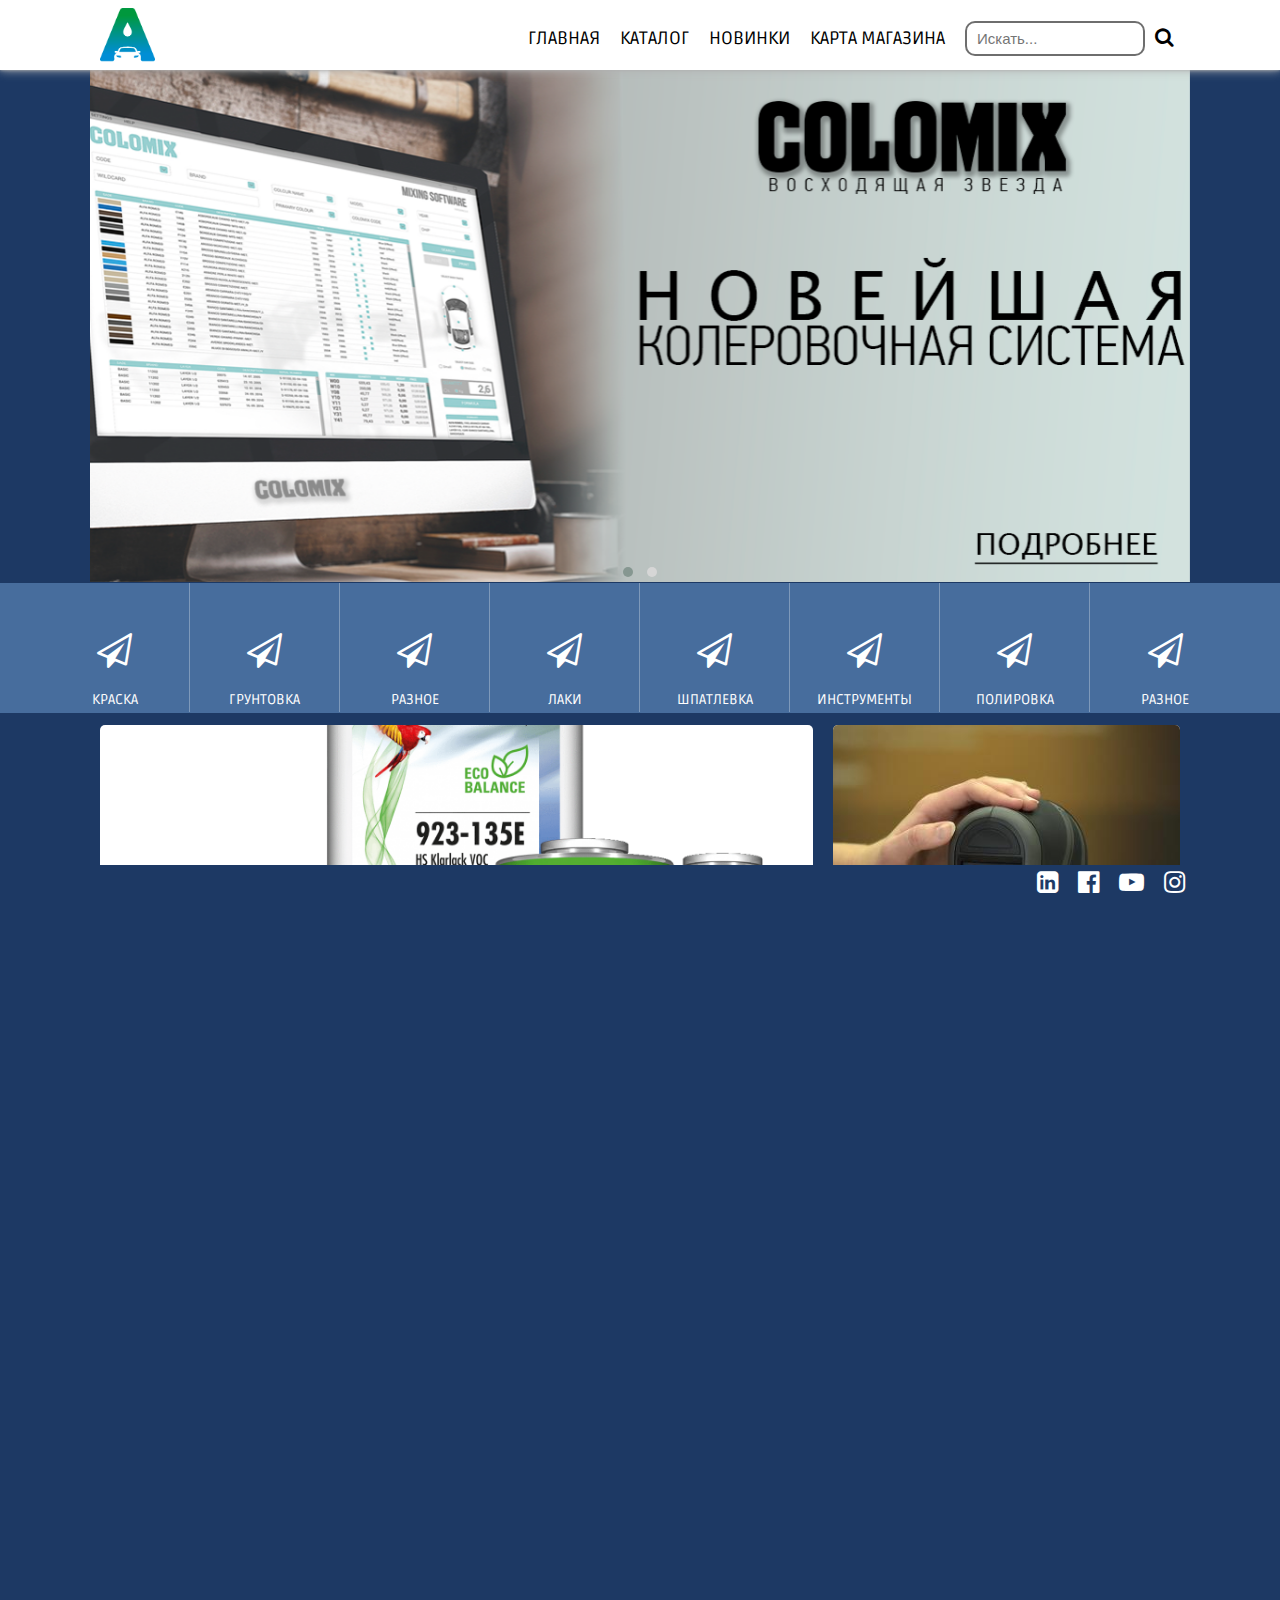
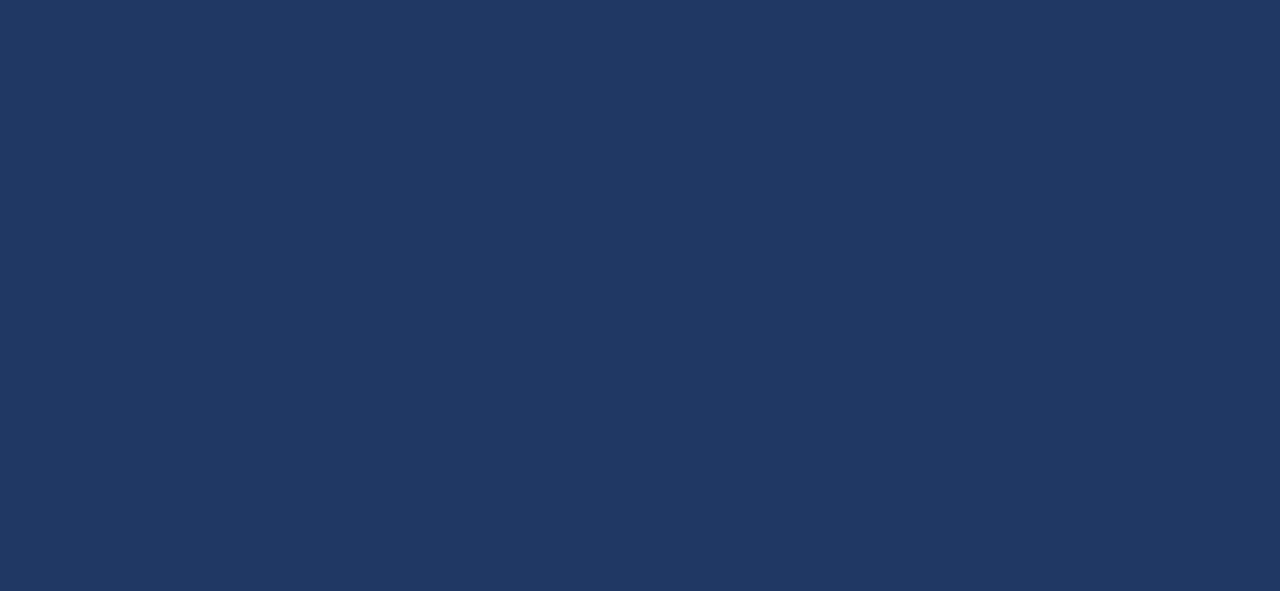
<file: index.html>
<!DOCTYPE html>
<html lang="en">
  <head>
    <meta charset="UTF-8" />
    <meta name="viewport" content="width=device-width, initial-scale=1.0" />

    <link
      rel="shortcut icon"
      href="/images/logo/logo.png"
      type="image/vnd.microsoft.icon"
    />
    <link
      href="./libs/OwlCarousel2/assets/owl.carousel.min.css"
      type="text/css"
      rel="stylesheet"
    />
    <link
      href="./libs/OwlCarousel2/assets/owl.theme.default.min.css"
      type="text/css"
      rel="stylesheet"
    />
    <link
      href="https://stackpath.bootstrapcdn.com/font-awesome/4.7.0/css/font-awesome.min.css"
      rel="stylesheet"
      integrity="sha384-wvfXpqpZZVQGK6TAh5PVlGOfQNHSoD2xbE+QkPxCAFlNEevoEH3Sl0sibVcOQVnN"
      crossorigin="anonymous"
    />

    <link
      href="https://fonts.googleapis.com/css2?family=Ruda:wght@400;500;600;700&display=swap"
      rel="stylesheet"
    />
    <link rel="stylesheet" href="/css/reset.css" />
    <link rel="stylesheet" href="/css/main.css" />

    <meta name="keywords" content="" />
    <meta name="description" content="" />
    <title>АВТОКРАСКА KG</title>
  </head>
  <body>
    <header class="header">
      <div class="container">
        <div class="header__inner">
          <a href="/index.html"
            ><img class="header-logo" src="/images/logo/logo.png" alt=""
          /></a>
          <div class="header-burger">
            <span></span>
          </div>
          <nav class="header__menu">
            <ul class="header__list">
            <li><a class="header__link" href="/index.html">Главная</a></li>
              <li><a class="header__link" href="/catalog.html">каталог</a></li>
              <li><a class="header__link" href="#">новинки</a></li>
              <li><a class="header__link" href="#map">карта магазина</a></li>
              <li>
                <form>
                  <input
                    class="search"
                    type="text"
                    name="search"
                    placeholder="Искать..."
                  />
                  <button type="submit" class="lupa">
                    <i class="fa fa-search" aria-hidden="true"></i>
                  </button>
                </form>
              </li>
            </ul>
          </nav>
        </div>
      </div>
    </header>
    <div class="content-area">
      <div class="slider">
        <div class="margin-slider">
          <div class="owl-carousel owl-theme big-slider">
            <a href="/" class="slide slide-3">
              <img src="/images/slider/1.png" alt="" />
            </a>
            <a href="/" class="slide slide-3">
              <img src="./images/slider/2.png" alt="" />
            </a>
          </div>
        </div>
      </div>

      <div class="catalog">
        <div class="margin-catalog">
          <nav class="icon">
            <a class="sections__link" href="#"
              ><i class="fa fa-paper-plane-o" aria-hidden="true"></i>
              <p>краска</p></a
            >
            <a class="sections__link" href="#">
              <i class="fa fa-paper-plane-o" aria-hidden="true"></i>
              <p>грунтовка</p></a
            >
            <a class="sections__link" href="#"
              ><i class="fa fa-paper-plane-o" aria-hidden="true"></i>
              <p>разное</p></a
            >
            <a class="sections__link" href="#"
              ><i class="fa fa-paper-plane-o" aria-hidden="true"></i>
              <p>лаки</p></a
            >
            <a class="sections__link" href="#"
              ><i class="fa fa-paper-plane-o" aria-hidden="true"></i>
              <p>шпатлевка</p></a
            >
            <a class="sections__link" href="#"
              ><i class="fa fa-paper-plane-o" aria-hidden="true"></i>
              <p>инструменты</p></a
            >
            <a class="sections__link" href="#"
              ><i class="fa fa-paper-plane-o" aria-hidden="true"></i>
              <p>полировка</p></a
            >
            <a class="sections__link" href="#"
              ><i class="fa fa-paper-plane-o" aria-hidden="true"></i>
              <p>разное</p></a
            >
          </nav>
        </div>
      </div>

      <div class="block">
        <div class="margin-block">
          <div class="items one">
            <a href="#"
              ><img src="/images/blocks/new_composition_redcert.png" alt="" />
              <p>
                Любая ваша информация будет тут Любая ваша информация будет тут
              </p>
            </a>
          </div>
          <div class="items two">
            <a href="#"
              ><img src="/images/blocks/d4s_7718_1.jpg" alt="" />
              <p>
                Любая ваша информация будет тут Любая ваша информация будет тут
              </p></a
            >
          </div>
          <div class="items three">
            <a href=""
              ><p>
                Любая ваша информация будет тут Любая ваша информация будет тут
              </p></a
            >
          </div>
          <div class="items four">
            <a href=""
              ><p>
                Любая ваша информация будет тут Любая ваша информация будет тут
              </p></a
            >
          </div>
          <div class="items five">
            <a href=""
              ><p>
                Любая ваша информация будет тут Любая ваша информация будет тут
              </p></a
            >
          </div>
        </div>
      </div>

      <div class="info">
        <div class="info-header">
          <div class="margin-info">
            <div class="colum-1">
              <a href=""><h1>Персонал</h1></a>
              <p><a href="#"> Лучшая краска</a></p>
              <p><a href="#"> Лучшая краска</a></p>
              <p><a href="#"> Лучшая краска</a></p>
            </div>
            <div class="colum-2">
              <a href=""><h1>Продукты</h1></a>
              <p><a href="#"> Лучшая краска</a></p>
              <p><a href="#"> Лучшая краска</a></p>
            </div>
            <div class="colum-3">
              <a href=""> <h1>Цвета</h1></a>
              <p><a href="#"> Лучшая краска</a></p>
              <p><a href="#"> Лучшая краска</a></p>
              <p><a href="#"> Лучшая краска</a></p>
            </div>
            <div class="colum-4">
              <a href=""> <h1>Компания</h1></a>
              <p><a href="#"> Лучшая краска</a></p>
              <p><a href="#"> Лучшая краска</a></p>
              <p><a href="#"> Лучшая краска</a></p>
            </div>
            <div class="colum-5">
              <a href=""><h1>Компания</h1></a>
              <p><a href="#"> Лучшая краска</a></p>
              <p><a href="#"> Лучшая краска</a></p>
            </div>
          </div>
        </div>
      </div>

      <div class="contact-position">
        <div class="contact-grid">
          <div class="map" id="map">
            <iframe
              src="https://www.google.com/maps/embed?pb=!1m18!1m12!1m3!1d1942.2092703978954!2d74.5222115864002!3d42.87142910041699!2m3!1f0!2f0!3f0!3m2!1i1024!2i768!4f13.1!3m3!1m2!1s0x389ec9bbc8c1e39d%3A0x9c81033b579c48ec!2zItCQ0LLRgtC-0KHRgtGA0L7QuSIg0YHQtdGA0LLQuNGB!5e0!3m2!1sru!2skg!4v1591899246076!5m2!1sru!2skg"
              width="550"
              height="500"
              frameborder="0"
              allowfullscreen=""
              aria-hidden="false"
              tabindex="0"
            ></iframe>
          </div>

          <div class="contact">
            <div class="contact-left">
              <p class="contact-header">Контакты</p>
              <p class="contect-info">Контакты для информации:</p>
              <p class="name">Асаналиев Тилек</p>
              <a class="number" href="tel:+996708111337">
                ТЕЛ: +996 708 11 13 37
              </a>
              <p class="mail">mobiplus@gmai.com</p>
              <p class="street">Техническая поддержка</p>
              <a class="number" href="tel:+996708111337">
                ТЕЛ: +996 708 11 13 37
              </a>
            </div>
            <div class="contact-right">
              <p class="contact-header">Магазины в Бишкеке</p>

              <p class="street">УЛ.ЖУКЕЕВА-ПУДОВКИНА 53/3</p>
              <a class="number" href="tel:+99312881093">
                ТЕЛ: +996 (312) 881-093
              </a>

              <p class="street">УЛ. ЮНУСАЛИЕВА 99</p>
              <a class="number" href="tel:+996312303134">
                ТЕЛ:+996 (312) 30-31-34 </a
              ><br />
              <a class="number" href="tel:+996990475252">
                ТЕЛ: +996 (990) 475-252
              </a>

              <p class="street">р-к «ДОРДОЙ», «-2» проход КОНТ. 77</p>
              <a class="number" href="tel:+996990477700">
                ТЕЛ: +996 (990) 477-700
              </a>

              <p class="street">с. ЛЕБЕДИНОВКА, пр. ПОБЕДЫ, 298</p>
              <a class="number" href="tel:+996990475151">
                ТЕЛ:+996 (990) 475-151
              </a>

              <p class="street">«ДОРДОЙ МОТОРС»,ряд «Н», КОНТ. 75-76</p>
              <a class="number" href="tel:+996507737327">
                ТЕЛ:+996 (507) 737-327 </a
              ><br />
              <a class="number" href="tel:+996556976070">
                ТЕЛ:+996 (556) 976-070
              </a>

              <p class="street">
                ул. АНКАРА, 38б, (бывш. ул. М. Горького.) "ВАЗ-2",
              </p>

              <a class="number" href="tel:+996550707295">
                ТЕЛ:+996 (550) 707-295
              </a>
            </div>
          </div>
        </div>
      </div>

      <div class="socials">
        <div class="margin-socials">
          <nav class="socials-position">
            <a href="#"> <i class="fa fa-instagram" aria-hidden="true"></i></a>
            <a href="#">
              <i class="fa fa-youtube-play" aria-hidden="true"></i
            ></a>
            <a href="#"
              ><i class="fa fa-facebook-official" aria-hidden="true"></i>
            </a>
            <a href="#"
              ><i class="fa fa-linkedin-square" aria-hidden="true"></i
            ></a>
          </nav>
        </div>
      </div>
    </div>

    <script src="./libs/jquery/jquery-3.4.1.min.js"></script>
    <script src="./libs/OwlCarousel2/owl.carousel.min.js"></script>
    <script src="./libs/OwlCarousel2/work.slider.js"></script>
    <script src="./js/script.js"></script>
  </body>
</html>
</file>
<file: css/main.css>
html {
  font-size: 14px;
}

html,
body {
  width: 100%;
  height: 100%;
  overflow-x: hidden;
}

body {
  color: #252227;
  font-family: 'Ruda', sans-serif;
  font-size: 14px;
  line-height: 1.7;

  background-color: #1d3964;
}

.header-logo {
  width: 55px;
  height: 55px;
  position: relative;
  z-index: 5;

}

.header {

  font-size: 18px;
  box-shadow: 0 0 3px 0px #b1b1b1,
    0 0 10px 0px #b1b1b1;
  position: fixed;
  width: 100%;
  top: 0;
  left: 0;
  z-index: 50;
}

.header::before {
  content: "";
  position: absolute;
  top: 0;
  left: 0;
  width: 100%;
  height: 100%;
  background-color: white;
  z-index: 3;
}

.header__inner {
  position: relative;
  top: 5px;
  display: flex;
  justify-content: space-between;
  height: 70px;
  align-items: center;
}

.container {

  max-width: 1100px;
  margin: 0 auto;
  padding: 0 10px;

}

.header__link {
  text-transform: uppercase;
  text-decoration: none;
  font-size: 18px;
  color: #000000;

}

.header__list {
  display: flex;
  position: relative;
  z-index: 6;
}

.header__list li {
  list-style: none;
  margin-left: 20px;
}


input {
  font-size: 15px;
  width: 180px;
  height: 35px;
  padding-left: 10px;
  padding-right: 10px;
  border: 2px solid rgba(0, 0, 0, 0.568);
  background-color: #ffffff;
  color: rgb(0, 0, 0);
}

.search {
  outline: none;
  border-radius: 10px;
  position: relative;

  bottom: 2px;
}

.lupa {
  text-decoration: none;
  font-size: 20px;
  cursor: pointer;
  transition: 0.3s;
  bottom: 2px;
  border: 0;
  background: none;
  outline: none;
  position: relative;

}

.header-burger {
  display: none;
}

@media(max-width:762px) {

  .header__inner {
    height: 50px;
  }

  .header-logo {
    top: 3px;
    width: 45px;
    height: 45px;
  }

  .header-burger {
    display: block;
    position: relative;
    width: 30px;
    height: 20px;
    position: relative;
    z-index: 3;
    padding: 5px;
  }

  .header-burger::before,
  .header-burger::after {
    content: '';
    background-color: #000000;
    position: absolute;
    width: 100%;
    height: 2px;
    left: 0;
    transition: all .5s ease 0s;
  }

  .header-burger::before {
    top: 0;
  }

  .header-burger::after {
    bottom: 0;
  }

  .header-burger span {
    position: absolute;
    background-color: #000000;
    width: 100%;
    height: 2px;
    left: 0;
    top: 9px;
    transition: all .5s ease 0s;
  }

  .header-burger.active::before {
    transform: rotate(45deg);
    top: 9px;
  }

  .header-burger.active::after {
    transform: rotate(-45deg);
    bottom: 9px;
  }

  .header-burger.active span {
    transform: scale(0);

  }

  .header__menu {
    position: fixed;
    top: -100%;
    left: 0;
    width: 100%;
    height: 100%;
    background-color: #ffffff;
    padding: 70px 10px 0 10px;
    overflow: auto;
    transition: all .5s ease 0s;
  }

  .header__menu.active {
    top: 0;
    transition: all .5s ease 0s;
  }

  .header__list {
    display: block;
  }

  .header__list li {
    margin: 0 0 20px 0;
  }

  body .lock {
    overflow: hidden;
  }


}


.content-area {
  width: 100%;
}

.slider {
  width: 100%;
  margin: 0 auto;
  z-index: 0;
  padding-top: 70px;
}

@media(max-width:942px) {

  .slider {
    width: 100%;
    margin: 0 auto;
    z-index: 0;
    padding-top: 50px;
  }
}

.margin-slider {
  position: relative;
  max-width: 1100px;
  width: 100%;
  margin: 0 auto;
}

.catalog {
  position: relative;
  background-color: #476d9d;
  height: 130px;
  width: 100%;
  bottom: 37px;
}

.sections__link:hover {
  color: deeppink;
}

.icon {

  margin: 0 auto;
  position: relative;
  display: grid;
  grid-template-columns: repeat(8, 1fr);
  text-align: center;
  color: rgb(255, 255, 255);
  max-width: 1200px;
}

.fa-paper-plane-o {
  position: relative;
  font-size: 35px;
  padding-bottom: 20px;
}

.sections__link {
  border-right: 1px solid rgba(255, 255, 255, 0.3);
  text-transform: uppercase;
  text-decoration: none;
  color: rgb(255, 255, 255);
  font-size: 14px;
  transition: 0.3s;
  padding-top: 50px;
  position: relative;
}

.sections__link:nth-child(8) {
  border-right: none;
}

@media (max-width: 1086px) {
  .icon {
    grid-template-columns: 1fr 1fr 1fr 1fr;
    text-align: center;
    grid-template-rows: 90px 90px 90px 90px;
  }

  .catalog {
    margin-left: auto;
    margin-right: auto;
    height: 178px;
    overflow: hidden;
  }

  .fa-paper-plane-o {
    position: relative;
    font-size: 35px;
  }

  .sections__link {
    border-bottom: 1px solid rgba(255, 255, 255, 0.3);
    padding-top: 10px;
    position: relative;
  }
}

@media (max-width: 510px) {
  .icon {
    grid-template-columns: 1fr 1fr;
  }

  .catalog {
    height: 359px;
    bottom: 40px;
  }

  .fa-paper-plane-o {
    position: relative;
    font-size: 25px;
    padding-top: 10px;
  }

  .sections__link {

    font-size: 14px;
    transition: 0.3s;
    position: relative;
  }
}

.block {
  position: relative;
  width: 100%;
  max-width: 1100px;
  margin: 0 auto;
  bottom: 25px;
}

.margin-block {
  height: 690px;
  margin: 0 10px;
  display: grid;
  grid-template-columns: 1fr 1fr 1fr;
  grid-template-rows: 1fr 1fr 1fr;
  grid-gap: 20px;
}

.block div:nth-child(1) {
  grid-column: 1/3;
  grid-row: 1/3;
}

.block div:nth-child(2) {
  grid-row: 1/3;
}

.items {
  font-size: 18px;
  padding-bottom: 10px;

  background-color: rgb(255, 255, 255);
}

.one,
.two {
  border-radius: 5px;
  border-bottom-right-radius: 25px;
}

.three,
.four,
.five {
  text-align: center;
  align-items: center;
  justify-content: center;
  display: flex;
  border-radius: 5px;
  border-bottom-left-radius: 25px;
}

.one img {
  max-width: 100%;
  border-radius: 5px;
}

.two img {
  max-width: 100%;
  border-radius: 5px;
}

.items a {
  color: #333;
}

.one p {
  margin: 10px;
}

.two p {
  margin: 10px;
}

.three p {
  margin: 10px;
}

.four p {
  margin: 10px;
}

.five p {
  margin: 10px;
}

@media (max-width: 780px) {
  .margin-block {
    height: 600px;
    grid-template-columns: 1fr 1fr 1fr;
    grid-template-rows: 6fr 3fr 3fr;
    grid-gap: 10px;
  }
}

@media (max-width: 666px) {
  .margin-block {
    height: 900px;
    grid-template-columns: 1fr;
    grid-template-rows: 1fr 1fr 1fr 1fr 1fr;
    margin: 0 10px;
  }

  .one img {
    width: 100%;
    height: 100%;
  }

  .one p {
    display: flex;
    align-items: center;
    text-align: center;
  }

  .two img {
    visibility: hidden;
    position: absolute;
  }

  .two {
    display: flex;
    align-items: center;
    text-align: center;
  }

  .block div:nth-child(1) {
    grid-column: auto;
    grid-row: auto;
  }

  .block div:nth-child(2) {
    grid-column: auto;
    grid-row: auto;
  }

  .block {
    height: 900px;
  }

  .two img {
    width: 100%;
  }

  .three,
  .four,
  .five {
    position: relative;
    border-radius: 5px;
    border-bottom-right-radius: 25px;
  }
}

.info {
  position: relative;
  width: 100%;
  padding: 10px;
  margin: -10px auto 0 auto;
  background-color: #ffffff;
  text-transform: uppercase;
  z-index: 1;
  box-shadow: 0 0 3px 0px #b1b1b1;
}

.margin-info {
  padding-top: 10px;
  max-width: 1100px;
  width: 100%;
  margin: 0 auto;
  display: grid;
  grid-template-columns: 1fr 1fr 1fr 1fr 1fr;
  text-align: center;
}

.info-header {
  font-size: 17px;
}

.info-header h1 {
  text-transform: uppercase;
  color: #2581be;
  font-size: 20px;
  margin-bottom: 5px;
}

.colum-1 a {
  display: block;
  padding-bottom: 10px;
  color: rgba(0, 0, 0, 0.5);
}

.colum-2 a {
  display: block;
  padding-bottom: 10px;
  color: rgba(0, 0, 0, 0.5);
}

.colum-3 a {
  display: block;
  padding-bottom: 10px;
  color: rgba(0, 0, 0, 0.5);
}

.colum-4 a {
  display: block;
  padding-bottom: 10px;
  color: rgba(0, 0, 0, 0.5);
}

.colum-5 a {
  display: block;
  padding-bottom: 10px;
  color: rgba(0, 0, 0, 0.5);
}


.colum-1 a:hover {
  color: #0077cc;
}

.colum-2 a:hover {
  color: #0077cc;
}


.colum-3 a:hover {
  color: #0077cc;
}


.colum-4 a:hover {
  color: #0077cc;
}


.colum-5 a:hover {
  color: #0077cc;
}




@media (max-width: 830px) {
  .info {
    margin-top: 3px;
  }

  .margin-info {
    grid-template-columns: 1fr 1fr 1fr;
    grid-template-rows: 1fr 1fr;
  }

  .info-header h1 {
    margin-bottom: 8px;
  }

  .colum-1 a {
    padding-bottom: 5px;
  }

  .colum-2 a {
    padding-bottom: 5px;
  }

  .colum-3 a {
    padding-bottom: 5px;
  }

  .colum-4 a {
    padding-bottom: 5px;
  }

  .colum-5 a {
    padding-bottom: 5px;
  }
}

@media (max-width: 515px) {
  .margin-info {
    text-align: center;
    grid-template-columns: 1fr 1fr;
    grid-template-rows: 1fr 1fr;
  }

  .colum-5 h1 {
    margin-top: 30px;
  }
}

.contact-position {
  position: relative;
  width: 100%;
  margin: 0 auto 35px auto;
  background-color: #ffffff;
}

.contact-grid {
  max-width: 1100px;
  width: 100%;
  margin: 0 auto;
  display: grid;
  grid-template-columns: 1fr 1fr;
  grid-template-rows: auto;
}

.contact {
  display: grid;
  grid-template-columns: 1fr 1fr;
  grid-template-rows: auto;
}

.contact-header {
  font-size: 18px;
  color: #0a82d1;
  margin-bottom: 10px;
}

.street:nth-child(6) {
  color: #333;
}

.street {
  color: #04558f;
  font-size: 16px;
  margin-top: 13px;
}

.number {
  font-size: 15px;
  color: #333333;
}

.contect-info {
  font-size: 16px;
  margin-bottom: 10px;
}

.name {
  font-size: 16px;
}

.mail {
  font-size: 16px;
}

@media (max-width: 1014px) {
  .contact-grid {
    grid-template-columns: 1fr;
    grid-template-rows: 1fr 1fr;
  }

  .map {
    max-width: 600px;
    margin: 0 auto;
  }

  .contact {
    max-width: 600px;
    margin: 0 auto;
  }
}

@media (max-width: 580px) {
  .contact {
    grid-template-columns: 1fr;

  }

  .mail {
    font-size: 18px;
  }

  .contact-grid {
    grid-template-rows: 1fr;

  }
}

@media (max-width: 480px) {
  .contact {
    margin: 0 10px;
    padding: 0 10px;
  }
}

@media (max-width: 400px) {


  .street {
    font-size: 14px;
  }

  .number {
    font-size: 14;
  }
}


.socials {
  z-index: 10000;
  background-color: #1d3964;
  position: fixed;
  width: 100%;
  margin: 0 auto;
  bottom: 0;
}

.margin-socials {

  max-width: 1100px;
  margin: 0 auto;
}

.socials-position i {
  color: rgb(255, 255, 255);
  font-size: 25px;
  float: right;
  padding-left: 10px;
  margin: 5px;
}
</file>
